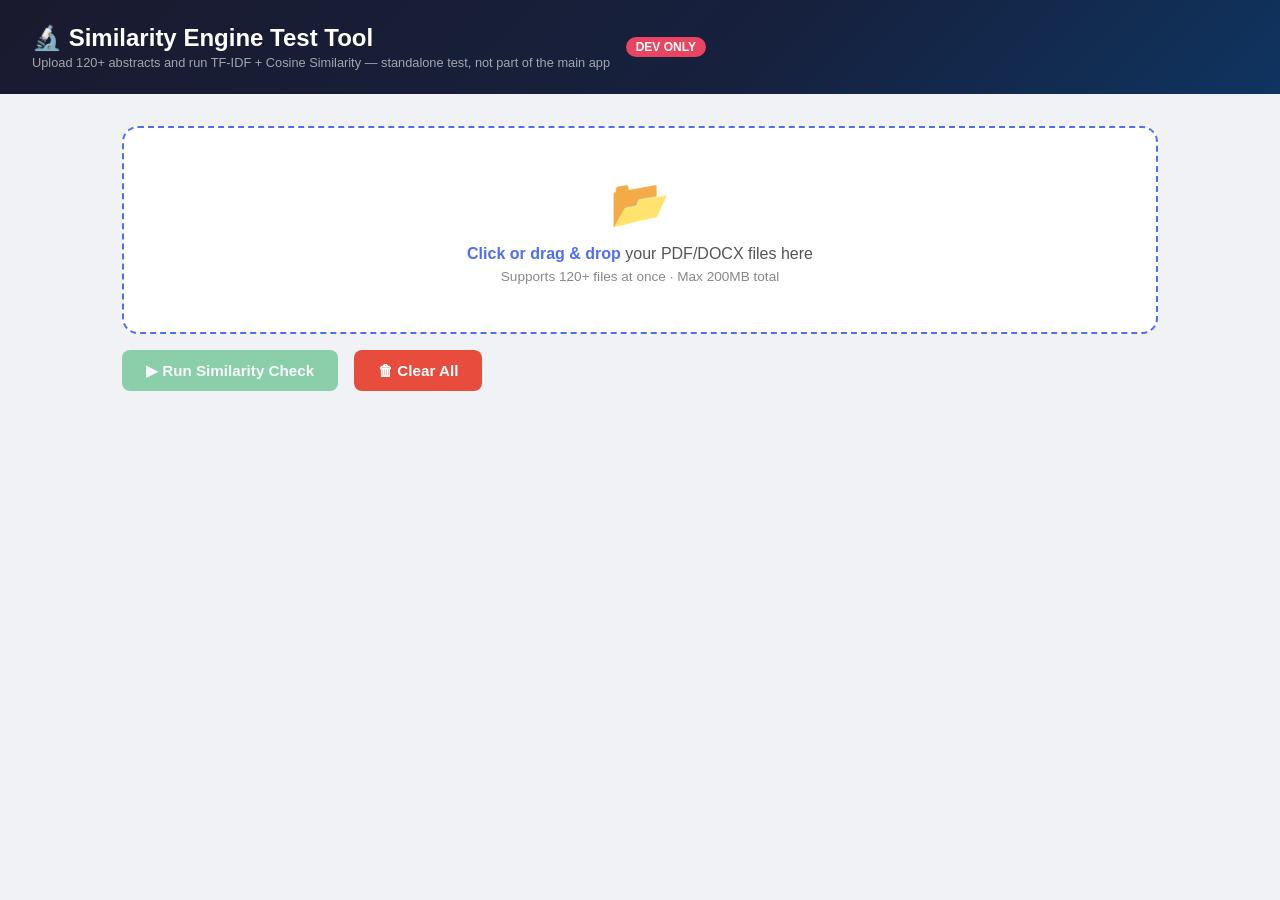
<file: test_similarity.html>
<!DOCTYPE html>
<html lang="en">

<head>
    <meta charset="UTF-8">
    <title>Similarity Engine Test Tool</title>
    <style>
        * {
            box-sizing: border-box;
            margin: 0;
            padding: 0;
        }

        body {
            font-family: 'Segoe UI', sans-serif;
            background: #f0f2f5;
            color: #1a1a2e;
        }

        header {
            background: linear-gradient(135deg, #1a1a2e 0%, #16213e 60%, #0f3460 100%);
            color: #fff;
            padding: 1.5rem 2rem;
            display: flex;
            align-items: center;
            gap: 1rem;
        }

        header h1 {
            font-size: 1.5rem;
        }

        header small {
            opacity: 0.6;
            font-size: 0.8rem;
            display: block;
            margin-top: 0.2rem;
        }

        .badge {
            background: #e94560;
            color: #fff;
            padding: 0.2rem 0.6rem;
            border-radius: 20px;
            font-size: 0.75rem;
            font-weight: 700;
        }

        .container {
            max-width: 1100px;
            margin: 0 auto;
            padding: 2rem;
        }

        /* Upload Zone */
        .upload-zone {
            border: 2.5px dashed #4f6ef7;
            border-radius: 16px;
            padding: 3rem 2rem;
            text-align: center;
            background: #fff;
            cursor: pointer;
            transition: all 0.2s;
            position: relative;
        }

        .upload-zone:hover,
        .upload-zone.dragover {
            background: #eef1ff;
            border-color: #e94560;
        }

        .upload-zone input[type="file"] {
            position: absolute;
            inset: 0;
            opacity: 0;
            cursor: pointer;
        }

        .upload-zone .icon {
            font-size: 3rem;
            margin-bottom: 0.8rem;
        }

        .upload-zone p {
            color: #555;
        }

        .upload-zone strong {
            color: #4f6ef7;
        }

        /* Stats Row */
        .stats-row {
            display: flex;
            gap: 1rem;
            margin: 1.5rem 0;
            flex-wrap: wrap;
        }

        .stat {
            background: #fff;
            border-radius: 12px;
            padding: 1rem 1.5rem;
            flex: 1;
            min-width: 130px;
            box-shadow: 0 2px 8px rgba(0, 0, 0, 0.06);
            text-align: center;
        }

        .stat .num {
            font-size: 2rem;
            font-weight: 700;
            color: #4f6ef7;
        }

        .stat .lbl {
            font-size: 0.8rem;
            color: #888;
            margin-top: 0.2rem;
        }

        .stat.red .num {
            color: #e94560;
        }

        .stat.green .num {
            color: #27ae60;
        }

        /* Buttons */
        .btn {
            display: inline-block;
            padding: 0.7rem 1.5rem;
            border-radius: 8px;
            border: none;
            font-size: 0.95rem;
            font-weight: 600;
            cursor: pointer;
            transition: all 0.15s;
        }

        .btn-primary {
            background: #4f6ef7;
            color: #fff;
        }

        .btn-primary:hover {
            background: #3a5bd9;
        }

        .btn-run {
            background: #27ae60;
            color: #fff;
        }

        .btn-run:hover {
            background: #1e8449;
        }

        .btn-clear {
            background: #e74c3c;
            color: #fff;
        }

        .btn-clear:hover {
            background: #c0392b;
        }

        .btn:disabled {
            opacity: 0.5;
            cursor: not-allowed;
        }

        .actions {
            display: flex;
            gap: 1rem;
            margin: 1rem 0;
            flex-wrap: wrap;
        }

        /* Progress */
        .progress-wrap {
            background: #e0e0e0;
            border-radius: 99px;
            height: 10px;
            margin: 0.8rem 0;
            overflow: hidden;
            display: none;
        }

        .progress-bar {
            height: 100%;
            background: linear-gradient(90deg, #4f6ef7, #e94560);
            border-radius: 99px;
            transition: width 0.3s;
        }

        /* File list */
        .file-list {
            background: #fff;
            border-radius: 12px;
            padding: 1rem;
            max-height: 200px;
            overflow-y: auto;
            margin-bottom: 1rem;
            box-shadow: 0 2px 8px rgba(0, 0, 0, 0.06);
            display: none;
        }

        .file-list h3 {
            font-size: 0.9rem;
            color: #888;
            margin-bottom: 0.5rem;
        }

        .file-item {
            display: flex;
            justify-content: space-between;
            align-items: center;
            padding: 0.35rem 0;
            border-bottom: 1px solid #f0f0f0;
            font-size: 0.85rem;
        }

        .file-item:last-child {
            border-bottom: none;
        }

        .ext-badge {
            font-size: 0.7rem;
            padding: 0.1rem 0.4rem;
            border-radius: 4px;
            font-weight: 700;
        }

        .pdf {
            background: #fde8e8;
            color: #c0392b;
        }

        .docx {
            background: #dbeafe;
            color: #1d4ed8;
        }

        /* Results */
        .results {
            margin-top: 2rem;
        }

        .section-title {
            font-size: 1.1rem;
            font-weight: 700;
            margin: 1.5rem 0 0.8rem;
            display: flex;
            align-items: center;
            gap: 0.5rem;
        }

        /* Flagged pair cards */
        .pair-card {
            background: #fff;
            border-left: 4px solid #e94560;
            border-radius: 10px;
            padding: 1rem 1.3rem;
            margin-bottom: 0.8rem;
            box-shadow: 0 2px 8px rgba(0, 0, 0, 0.05);
            display: flex;
            align-items: center;
            justify-content: space-between;
            gap: 1rem;
        }

        .pair-card.safe {
            border-left-color: #27ae60;
        }

        .pair-names {
            flex: 1;
        }

        .pair-names .doc1 {
            font-weight: 600;
            font-size: 0.9rem;
        }

        .pair-names .arrow {
            color: #aaa;
            margin: 0.1rem 0;
            font-size: 0.8rem;
        }

        .pair-names .doc2 {
            font-size: 0.85rem;
            color: #555;
        }

        .score-badge {
            font-size: 1.3rem;
            font-weight: 800;
            color: #e94560;
            min-width: 60px;
            text-align: right;
        }

        .score-badge.safe-score {
            color: #27ae60;
        }

        /* Table */
        table {
            width: 100%;
            border-collapse: collapse;
            background: #fff;
            border-radius: 12px;
            overflow: hidden;
            box-shadow: 0 2px 8px rgba(0, 0, 0, 0.06);
            font-size: 0.85rem;
        }

        thead {
            background: #1a1a2e;
            color: #fff;
        }

        th,
        td {
            padding: 0.7rem 1rem;
            text-align: left;
        }

        tbody tr:nth-child(even) {
            background: #f8f8fc;
        }

        tbody tr:hover {
            background: #eef1ff;
        }

        /* Status */
        .status-msg {
            padding: 0.8rem 1.2rem;
            border-radius: 8px;
            margin: 0.5rem 0;
            font-size: 0.9rem;
        }

        .status-msg.info {
            background: #dbeafe;
            color: #1e40af;
        }

        .status-msg.success {
            background: #dcfce7;
            color: #166534;
        }

        .status-msg.error {
            background: #fee2e2;
            color: #991b1b;
        }

        .spinner {
            display: inline-block;
            width: 18px;
            height: 18px;
            border: 3px solid #fff;
            border-top-color: transparent;
            border-radius: 50%;
            animation: spin 0.7s linear infinite;
            vertical-align: middle;
            margin-right: 6px;
        }

        @keyframes spin {
            to {
                transform: rotate(360deg);
            }
        }

        /* Tabs */
        .tab-bar {
            display: flex;
            gap: 0.5rem;
            margin-bottom: 1rem;
            flex-wrap: wrap;
        }

        .tab {
            padding: 0.5rem 1.1rem;
            border-radius: 8px;
            background: #e0e0e0;
            cursor: pointer;
            font-size: 0.85rem;
            font-weight: 600;
            border: none;
        }

        .tab.active {
            background: #4f6ef7;
            color: #fff;
        }
    </style>
</head>

<body>

    <header>
        <div>
            <h1>🔬 Similarity Engine Test Tool</h1>
            <small>Upload 120+ abstracts and run TF-IDF + Cosine Similarity — standalone test, not part of the main
                app</small>
        </div>
        <span class="badge">DEV ONLY</span>
    </header>

    <div class="container">

        <!-- Upload Zone -->
        <div class="upload-zone" id="uploadZone">
            <input type="file" id="fileInput" multiple accept=".pdf,.docx">
            <div class="icon">📂</div>
            <p><strong>Click or drag & drop</strong> your PDF/DOCX files here</p>
            <p style="margin-top:0.4rem; font-size:0.85rem; color:#888;">Supports 120+ files at once · Max 200MB total
            </p>
        </div>

        <div class="progress-wrap" id="progressWrap">
            <div class="progress-bar" id="progressBar" style="width:0%"></div>
        </div>

        <div id="statusMsg"></div>

        <!-- File List Panel -->
        <div class="file-list" id="fileListPanel">
            <h3>Uploaded Files (<span id="fileCount">0</span>)</h3>
            <div id="fileListItems"></div>
        </div>

        <!-- Action Buttons -->
        <div class="actions">
            <button class="btn btn-run" id="btnRun" disabled onclick="runSimilarity()">
                ▶ Run Similarity Check
            </button>
            <button class="btn btn-clear" onclick="clearAll()">🗑 Clear All</button>
        </div>

        <!-- Stats -->
        <div class="stats-row" id="statsRow" style="display:none">
            <div class="stat">
                <div class="num" id="statDocs">0</div>
                <div class="lbl">Documents</div>
            </div>
            <div class="stat">
                <div class="num" id="statPairs">0</div>
                <div class="lbl">Total Pairs</div>
            </div>
            <div class="stat red">
                <div class="num" id="statFlagged">0</div>
                <div class="lbl">Flagged (≥70%)</div>
            </div>
            <div class="stat green">
                <div class="num" id="statSafe">0</div>
                <div class="lbl">Safe Pairs</div>
            </div>
        </div>

        <!-- Results -->
        <div class="results" id="resultsSection" style="display:none">

            <!-- Tabbed view -->
            <div class="tab-bar">
                <button class="tab active" onclick="showTab('flagged')">🚩 Flagged Pairs</button>
                <button class="tab" onclick="showTab('all')">📋 All Pairs (top 200)</button>
                <button class="tab" onclick="showTab('docs')">📄 Document Stats</button>
            </div>

            <!-- Flagged Tab -->
            <div id="tab-flagged">
                <div class="section-title">🚩 Flagged Pairs <span id="flaggedCount"
                        style="color:#888; font-size:0.85rem; font-weight:400;"></span></div>
                <div id="flaggedPairs"></div>
            </div>

            <!-- All Pairs Tab -->
            <div id="tab-all" style="display:none">
                <div class="section-title">📋 All Pairs (sorted by score)</div>
                <table>
                    <thead>
                        <tr>
                            <th>#</th>
                            <th>Document 1</th>
                            <th>Document 2</th>
                            <th>Score</th>
                            <th>Status</th>
                        </tr>
                    </thead>
                    <tbody id="allPairsTable"></tbody>
                </table>
            </div>

            <!-- Docs Tab -->
            <div id="tab-docs" style="display:none">
                <div class="section-title">📄 Document Statistics</div>
                <table>
                    <thead>
                        <tr>
                            <th>#</th>
                            <th>Filename</th>
                            <th>Characters</th>
                            <th>Words (processed)</th>
                        </tr>
                    </thead>
                    <tbody id="docsTable"></tbody>
                </table>
            </div>

        </div>
    </div>

    <script>
        let uploadedFiles = [];

        // ── Drag & Drop ────────────────────────────
        const zone = document.getElementById('uploadZone');
        zone.addEventListener('dragover', e => { e.preventDefault(); zone.classList.add('dragover'); });
        zone.addEventListener('dragleave', () => zone.classList.remove('dragover'));
        zone.addEventListener('drop', e => { e.preventDefault(); zone.classList.remove('dragover'); handleFiles(e.dataTransfer.files); });

        document.getElementById('fileInput').addEventListener('change', e => handleFiles(e.target.files));

        function setStatus(msg, type = 'info') {
            document.getElementById('statusMsg').innerHTML = `<div class="status-msg ${type}">${msg}</div>`;
        }

        function handleFiles(files) {
            if (!files.length) return;
            const formData = new FormData();
            [...files].forEach(f => formData.append('files', f));

            showProgress();
            setStatus('<span class="spinner"></span> Uploading files to test server...', 'info');

            fetch('/test/upload', { method: 'POST', body: formData })
                .then(r => r.json())
                .then(data => {
                    hideProgress();
                    uploadedFiles = data.files || [];
                    document.getElementById('fileCount').textContent = uploadedFiles.length;

                    // Render file list
                    const listEl = document.getElementById('fileListItems');
                    listEl.innerHTML = uploadedFiles.map(name => {
                        const ext = name.split('.').pop().toLowerCase();
                        return `<div class="file-item">
            <span>${name}</span>
            <span class="ext-badge ${ext}">${ext.toUpperCase()}</span>
          </div>`;
                    }).join('');
                    document.getElementById('fileListPanel').style.display = 'block';

                    let errorText = data.errors.length ? ` (${data.errors.length} skipped)` : '';
                    setStatus(`✅ ${data.uploaded} files uploaded${errorText}. Ready to run similarity check.`, 'success');
                    if (data.errors.length) {
                        data.errors.forEach(e => { console.warn(e); });
                    }
                    document.getElementById('btnRun').disabled = uploadedFiles.length < 2;
                })
                .catch(err => { hideProgress(); setStatus('❌ Upload failed: ' + err, 'error'); });
        }

        function showProgress() {
            const w = document.getElementById('progressWrap');
            const b = document.getElementById('progressBar');
            w.style.display = 'block';
            let p = 0;
            window._prog = setInterval(() => {
                p = Math.min(p + Math.random() * 8, 90);
                b.style.width = p + '%';
            }, 200);
        }

        function hideProgress() {
            clearInterval(window._prog);
            const b = document.getElementById('progressBar');
            b.style.width = '100%';
            setTimeout(() => { document.getElementById('progressWrap').style.display = 'none'; b.style.width = '0%'; }, 500);
        }

        // ── Run Similarity ─────────────────────────
        function runSimilarity() {
            const btn = document.getElementById('btnRun');
            btn.disabled = true;
            btn.innerHTML = '<span class="spinner"></span> Running engine...';
            setStatus('<span class="spinner"></span> Extracting text and computing TF-IDF similarity matrix...', 'info');

            fetch('/test/run', { method: 'POST' })
                .then(r => r.json())
                .then(data => {
                    btn.disabled = false;
                    btn.innerHTML = '▶ Run Similarity Check';

                    if (data.error) { setStatus('❌ ' + data.error, 'error'); return; }

                    setStatus(`✅ Comparison complete! ${data.total_pairs} pairs analysed. ${data.flagged_count} flagged at ≥${data.threshold}%.`, 'success');

                    // Stats
                    document.getElementById('statDocs').textContent = data.total_documents;
                    document.getElementById('statPairs').textContent = data.total_pairs;
                    document.getElementById('statFlagged').textContent = data.flagged_count;
                    document.getElementById('statSafe').textContent = data.safe_count;
                    document.getElementById('statsRow').style.display = 'flex';

                    // Flagged pairs
                    document.getElementById('flaggedCount').textContent =
                        data.flagged_count ? `— ${data.flagged_count} pairs` : '— none';
                    const fp = document.getElementById('flaggedPairs');
                    if (!data.flagged_pairs.length) {
                        fp.innerHTML = '<div class="status-msg success">✅ No pairs exceeded the 70% threshold. All abstracts look unique!</div>';
                    } else {
                        fp.innerHTML = data.flagged_pairs.map(p => `
            <div class="pair-card">
              <div class="pair-names">
                <div class="doc1">📄 ${p.doc1}</div>
                <div class="arrow">↕ similar with</div>
                <div class="doc2">📄 ${p.doc2}</div>
              </div>
              <div class="score-badge">${p.score}%</div>
            </div>`).join('');
                    }

                    // All pairs table
                    const tbody = document.getElementById('allPairsTable');
                    tbody.innerHTML = data.all_pairs.map((p, i) => `
          <tr>
            <td>${i + 1}</td>
            <td>${p.doc1}</td>
            <td>${p.doc2}</td>
            <td><strong style="color:${p.flagged ? '#e94560' : '#27ae60'}">${p.score}%</strong></td>
            <td>${p.flagged ? '🚩 Flagged' : '✅ Safe'}</td>
          </tr>`).join('');

                    // Docs table
                    const dtbody = document.getElementById('docsTable');
                    dtbody.innerHTML = data.document_stats.map((d, i) => `
          <tr><td>${i + 1}</td><td>${d.name}</td><td>${d.chars.toLocaleString()}</td><td>${d.words.toLocaleString()}</td></tr>`).join('');

                    document.getElementById('resultsSection').style.display = 'block';
                })
                .catch(err => {
                    btn.disabled = false;
                    btn.innerHTML = '▶ Run Similarity Check';
                    setStatus('❌ Engine error: ' + err, 'error');
                });
        }

        // ── Clear ──────────────────────────────────
        function clearAll() {
            fetch('/test/clear', { method: 'POST' });
            uploadedFiles = [];
            document.getElementById('fileListPanel').style.display = 'none';
            document.getElementById('fileListItems').innerHTML = '';
            document.getElementById('fileCount').textContent = '0';
            document.getElementById('statsRow').style.display = 'none';
            document.getElementById('resultsSection').style.display = 'none';
            document.getElementById('statusMsg').innerHTML = '';
            document.getElementById('btnRun').disabled = true;
            document.getElementById('fileInput').value = '';
        }

        // ── Tabs ───────────────────────────────────
        function showTab(name) {
            ['flagged', 'all', 'docs'].forEach(t => {
                document.getElementById('tab-' + t).style.display = t === name ? 'block' : 'none';
            });
            document.querySelectorAll('.tab').forEach((el, i) => {
                el.classList.toggle('active', ['flagged', 'all', 'docs'][i] === name);
            });
        }
    </script>
</body>

</html>
</file>
